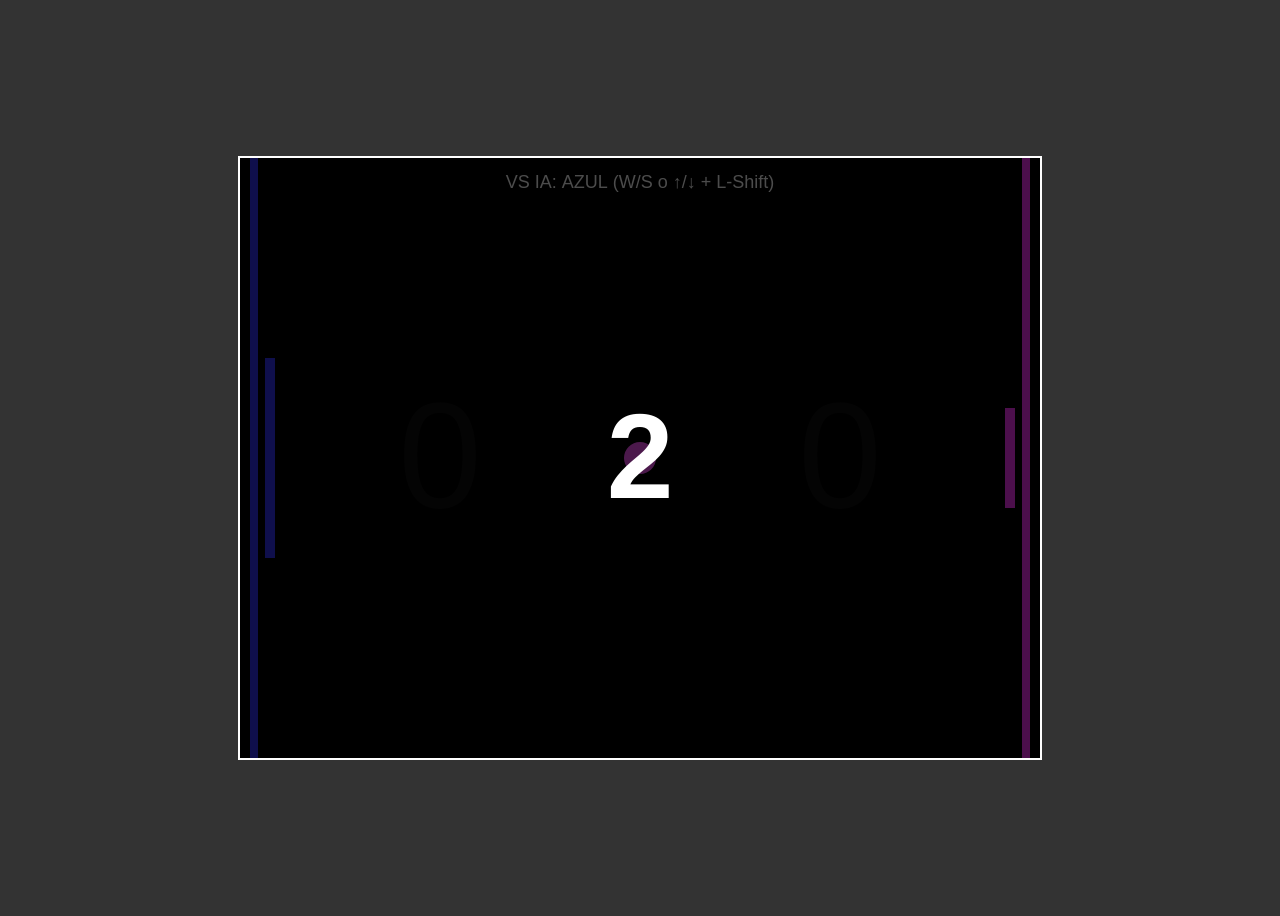
<file: index.html>
<!DOCTYPE html>
<html lang="en">
<head>
<meta charset="UTF-8">
<meta name="viewport" content="width=device-width, initial-scale=1.0">
<title>Multi-Ball Pong Game</title>
<link rel="stylesheet" href="style.css">
</head>
<body>
<canvas id="gameCanvas" width="800" height="600"></canvas>
<script src="game.js"></script>
</body>
</html>
</file>
<file: style.css>
body {
display: flex;
justify-content: center;
align-items: center;
height: 100vh;
background-color: #333;
}
canvas {
border: 2px solid #fff;
}
</file>
